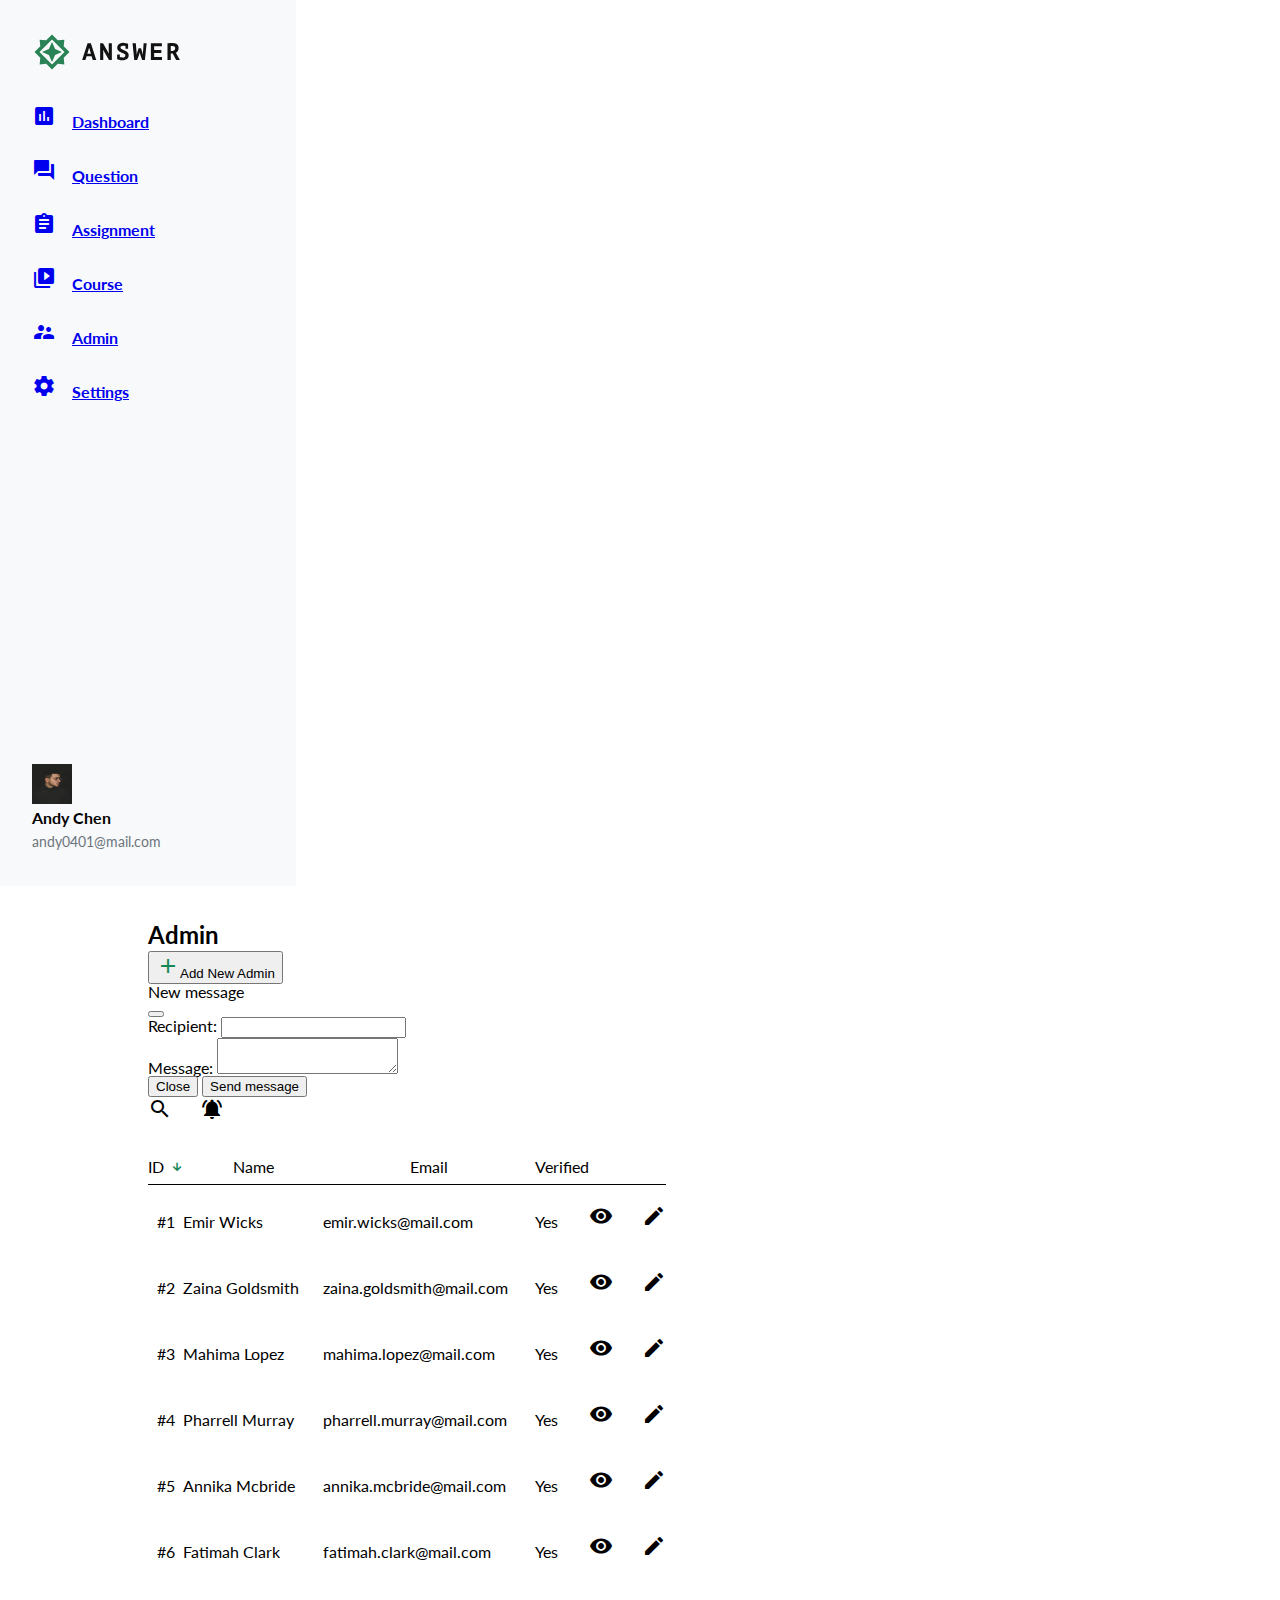
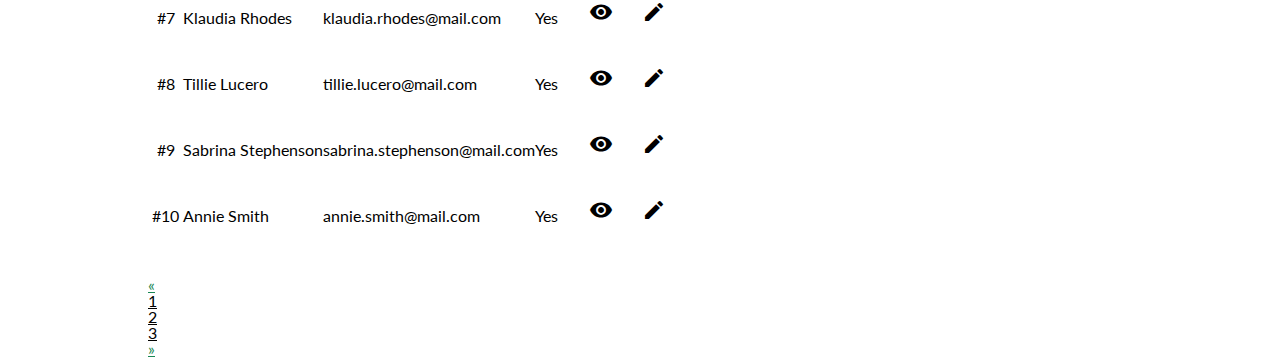
<file: index.html>
<!DOCTYPE html>
<html lang="en">

<head>
  <meta charset="UTF-8">
  <meta name="viewport" content="width=device-width, initial-scale=1.0">
  <meta http-equiv="X-UA-Compatible" content="ie=edge">
  <title>首頁</title>
  <link href="https://cdn.jsdelivr.net/npm/bootstrap@5.1.1/dist/css/bootstrap.min.css" rel="stylesheet" integrity="sha384-F3w7mX95PdgyTmZZMECAngseQB83DfGTowi0iMjiWaeVhAn4FJkqJByhZMI3AhiU" crossorigin="anonymous">
  <link href="https://fonts.googleapis.com/icon?family=Material+Icons" rel="stylesheet">
  <link rel="preconnect" href="https://fonts.googleapis.com">
  <link rel="preconnect" href="https://fonts.gstatic.com" crossorigin>
  <link href="https://fonts.googleapis.com/css2?family=Lato:wght@400;900&family=Roboto+Mono&display=swap" rel="stylesheet">
  <link rel="stylesheet" href="./assets/style/all.css">
</head>

<body class="d-flex">
<script src="https://cdn.jsdelivr.net/npm/bootstrap@5.1.1/dist/js/bootstrap.bundle.min.js" integrity="sha384-/bQdsTh/da6pkI1MST/rWKFNjaCP5gBSY4sEBT38Q/9RBh9AH40zEOg7Hlq2THRZ" crossorigin="anonymous"></script>
<div class="main-menu">
  <h1><a href="index.html">answer</a></h1>
  <div class="d-flex flex-column justify-content-between">
    <ul class="nav flex-column">
      <li class="nav-item">
        <a class="nav-link active link-dark d-flex align-items-center" aria-current="page" href="#">
          <span class="material-icons">assessment</span>Dashboard
        </a>
      </li>
      <li class="nav-item">
        <a class="nav-link active link-dark d-flex align-items-center" aria-current="page" href="#">
          <span class="material-icons">question_answer</span>Question
        </a>
      </li>
      <li class="nav-item">
        <a class="nav-link active link-dark d-flex align-items-center" aria-current="page" href="#">
          <span class="material-icons">assignment</span>Assignment
        </a>
      </li>
      <li class="nav-item">
        <a class="nav-link active link-dark d-flex align-items-center" aria-current="page" href="#">
          <span class="material-icons">video_library</span>Course
        </a>
      </li>
      <li class="nav-item">
        <a class="nav-link active link-dark d-flex align-items-center" aria-current="page" href="#">
          <span class="material-icons">supervisor_account</span>Admin
        </a>
      </li>
      <li class="nav-item">
        <a class="nav-link active link-dark d-flex align-items-center" aria-current="page" href="#">
          <span class="material-icons">settings</span>Settings
        </a>
      </li>
    </ul>
    <div class="user d-flex align-items-center">
      <img class="rounded-circle" src="assets/images/andychen.jpeg" alt="user">
      <div>
        <h2>Andy Chen</h2>
        <h3>andy0401@mail.com</h3>
      </div>
    </div>
  </div>
</div>
<div class="d-flex-column">
  <div class="container admin d-flex justify-content-between">
    <div class="d-flex">
      <h2>Admin</h2>
      <button type="button" class="btn d-flex align-items-center" data-bs-toggle="modal" data-bs-target="#exampleModal" data-bs-whatever="@mdo">
        <a href="#"></a><span class="material-icons add">add</span>Add New Admin
      </button>
        <div class="modal fade" id="exampleModal" tabindex="-1" aria-labelledby="exampleModalLabel" aria-hidden="true">
          <div class="modal-dialog">
            <div class="modal-content">
              <div class="modal-header">
                <h5 class="modal-title" id="exampleModalLabel">New message</h5>
                <button type="button" class="btn-close" data-bs-dismiss="modal" aria-label="Close"></button>
              </div>
              <div class="modal-body">
                <form>
                  <div class="mb-3">
                    <label for="recipient-name" class="col-form-label">Recipient:</label>
                    <input type="text" class="form-control" id="recipient-name">
                  </div>
                  <div class="mb-3">
                    <label for="message-text" class="col-form-label">Message:</label>
                    <textarea class="form-control" id="message-text"></textarea>
                  </div>
                </form>
              </div>
              <div class="modal-footer">
                <button type="button" class="btn btn-secondary" data-bs-dismiss="modal">Close</button>
                <button type="button" class="btn btn-primary">Send message</button>
              </div>
            </div>
          </div>
        </div>
      </div>
      <div>
        <a class="search" href="#"><span class="material-icons">search</span></a>
        <a href="#"><span class="material-icons">notifications_active</span></a>
      </div>
  </div>
  <div class="main-list container">
      <table class="table table-hover">
        <thead>
          <tr class="table-title">
            <th scope="col">
              ID<span class="material-icons arrow_downward">arrow_downward</span>
            </th>
            <th scope="col">Name</th>
            <th scope="col">Email</th>
            <th scope="col">Verified</th>
            <th scope="col"></th>
          </tr>
        </thead>
        <tbody>
          <tr class="border-bottom">
            <th scope="row">#1</th>
            <td>Emir Wicks</td>
            <td>emir.wicks@mail.com</td>
            <td>Yes</td>
            <td><a href="#"><span class="material-icons me-25">visibility</span></a>
                <a href="#"><span class="material-icons">edit</span></a>
            </td>
          </tr>
          <tr class="border-bottom">
            <th scope="row">#2</th>
            <td>Zaina Goldsmith</td>
            <td>zaina.goldsmith@mail.com</td>
            <td>Yes</td>
            <td><a href="#"><span class="material-icons me-25">visibility</span></a>
                <a href="#"><span class="material-icons">edit</span></a>
            </td>
          </tr>
          <tr class="border-bottom">
            <th scope="row">#3</th>
            <td>Mahima Lopez</td>
            <td>mahima.lopez@mail.com</td>
            <td>Yes</td>
            <td><a href="#"><span class="material-icons me-25">visibility</span></a>
                <a href="#"><span class="material-icons">edit</span></a>
            </td>
          </tr>
            <tr class="border-bottom">
            <th scope="row">#4</th>
            <td>Pharrell Murray</td>
            <td>pharrell.murray@mail.com</td>
            <td>Yes</td>
            <td><a href="#"><span class="material-icons me-25">visibility</span></a>
                <a href="#"><span class="material-icons">edit</span></a>
            </td>
          </tr>
          <tr class="border-bottom">
            <th scope="row">#5</th>
            <td>Annika Mcbride</td>
            <td>annika.mcbride@mail.com</td>
            <td>Yes</td>
            <td><a href="#"><span class="material-icons me-25">visibility</span></a>
                <a href="#"><span class="material-icons">edit</span></a>
            </td>
          </tr>
          <tr class="border-bottom">
            <th scope="row">#6</th>
            <td>Fatimah Clark</td>
            <td>fatimah.clark@mail.com</td>
            <td>Yes</td>
            <td><a href="#"><span class="material-icons me-25">visibility</span></a>
                <a href="#"><span class="material-icons">edit</span></a>
            </td>
          </tr>
          <tr class="border-bottom">
            <th scope="row">#7</th>
            <td>Klaudia Rhodes</td>
            <td>klaudia.rhodes@mail.com</td>
            <td>Yes</td>
            <td><a href="#"><span class="material-icons me-25">visibility</span></a>
                <a href="#"><span class="material-icons">edit</span></a>
            </td>
          </tr>
          <tr class="border-bottom">
            <th scope="row">#8</th>
            <td>Tillie Lucero</td>
            <td>tillie.lucero@mail.com</td>
            <td>Yes</td>
            <td><a href="#"><span class="material-icons me-25">visibility</span></a>
                <a href="#"><span class="material-icons">edit</span></a>
            </td>
          </tr>
          <tr class="border-bottom">
            <th scope="row">#9</th>
            <td>Sabrina Stephenson</td>
            <td>sabrina.stephenson@mail.com</td>
            <td>Yes</td>
            <td><a href="#"><span class="material-icons me-25">visibility</span></a>
                <a href="#"><span class="material-icons">edit</span></a>
            </td>
          </tr>
          <tr class="border-bottom">
            <th scope="row">#10</th>
            <td>Annie Smith</td>
            <td>annie.smith@mail.com</td>
            <td>Yes</td>
            <td><a href="#"><span class="material-icons me-25">visibility</span></a>
                <a href="#"><span class="material-icons">edit</span></a>
            </td>
          </tr>
        </tbody>
      </table>
  </div>
  <div class="container Page d-flex justify-content-end">
    <nav aria-label="Page navigation example">
      <ul class="pagination">
        <li class="page-item">
          <a class="page-link color-g" href="#" aria-label="Previous">
            <span aria-hidden="true">&laquo;</span>
          </a>
        </li>
        <li class="page-item"><a class="page-link color-bk" href="#">1</a></li>
        <li class="page-item"><a class="page-link color-bk" href="#">2</a></li>
        <li class="page-item"><a class="page-link color-bk" href="#">3</a></li>
        <li class="page-item">
          <a class="page-link color-g" href="#" aria-label="Next">
            <span aria-hidden="true">&raquo;</span>
          </a>
        </li>
      </ul>
    </nav>
  </div>
</div>

</body>

</html>
</file>
<file: assets/style/all.css>
/* http://meyerweb.com/eric/tools/css/reset/ 
   v2.0 | 20110126
   License: none (public domain)
*/
html, body, div, span, applet, object, iframe,
h1, h2, h3, h4, h5, h6, p, blockquote, pre,
a, abbr, acronym, address, big, cite, code,
del, dfn, em, img, ins, kbd, q, s, samp,
small, strike, strong, sub, sup, tt, var,
b, u, i, center,
dl, dt, dd, ol, ul, li,
fieldset, form, label, legend,
table, caption, tbody, tfoot, thead, tr, th, td,
article, aside, canvas, details, embed,
figure, figcaption, footer, header, hgroup,
menu, nav, output, ruby, section, summary,
time, mark, audio, video {
  margin: 0;
  padding: 0;
  border: 0;
  font-size: 100%;
  font: inherit;
  vertical-align: baseline; }

/* HTML5 display-role reset for older browsers */
article, aside, details, figcaption, figure,
footer, header, hgroup, menu, nav, section {
  display: block; }

body {
  line-height: 1;
  font-family: 'Lato','Roboto Mono', sans-serif; }

ol, ul {
  list-style: none; }

blockquote, q {
  quotes: none; }

blockquote:before, blockquote:after,
q:before, q:after {
  content: '';
  content: none; }

table {
  border-collapse: collapse;
  border-spacing: 0; }

img {
  max-width: 100%;
  height: auto; }

.main-menu {
  width: 296px;
  min-height: 800px;
  background: #F8F9FA;
  padding-top: 32px;
  padding-bottom: 32px; }
  .main-menu h1 {
    min-height: 40px;
    background: url(../images/logo-ANSWER.svg);
    background-repeat: no-repeat;
    text-indent: 110%;
    white-space: nowrap;
    overflow: hidden;
    margin-left: 32px;
    margin-bottom: 32px; }
  .main-menu ul {
    margin-bottom: 360px; }
    .main-menu ul li {
      margin-bottom: 24px; }
      .main-menu ul li a {
        display: block;
        padding-left: 32px;
        line-height: 24px;
        font-weight: bold; }
        .main-menu ul li a span {
          margin-right: 16px; }
      .main-menu ul li a:hover {
        color: #198754;
        border-left: 4px solid #198754; }

.user {
  margin-left: 32px; }
  .user img {
    width: 40px;
    height: 40px;
    margin-right: 16px; }
  .user h2 {
    line-height: 24px;
    font-weight: bold; }
  .user h3 {
    font-size: 14px;
    line-height: 24px;
    color: #6C757D; }

.container {
  width: 984px;
  margin: 0 auto;
  padding: 32px 32px 0 32px; }

.admin h2 {
  font-size: 24px;
  line-height: 33px;
  font-weight: bold;
  margin-right: 48px; }

.admin .add {
  color: #198754; }

.admin a {
  color: #000; }

.admin a:hover {
  color: #198754; }

.search {
  margin-right: 24px; }

.arrow_downward {
  font-size: 12px;
  font-weight: bold;
  color: #198754;
  margin-left: 7px; }

.main-list {
  line-height: 1.5; }
  .main-list .table-title {
    border-bottom: 1px solid #000; }
  .main-list th {
    padding-bottom: 4.5px; }
  .main-list td {
    padding-top: 19px;
    padding-bottom: 17px; }
  .main-list a {
    color: black; }
  .main-list a:hover {
    color: #198754; }

.me-25 {
  margin-right: 25px; }

.me-150 {
  margin-right: 150px; }

.color-bk {
  color: #000; }

.color-g {
  color: #198754; }

.page-link:hover {
  color: #fff;
  background: #198754; }

/*# sourceMappingURL=all.css.map */
</file>
